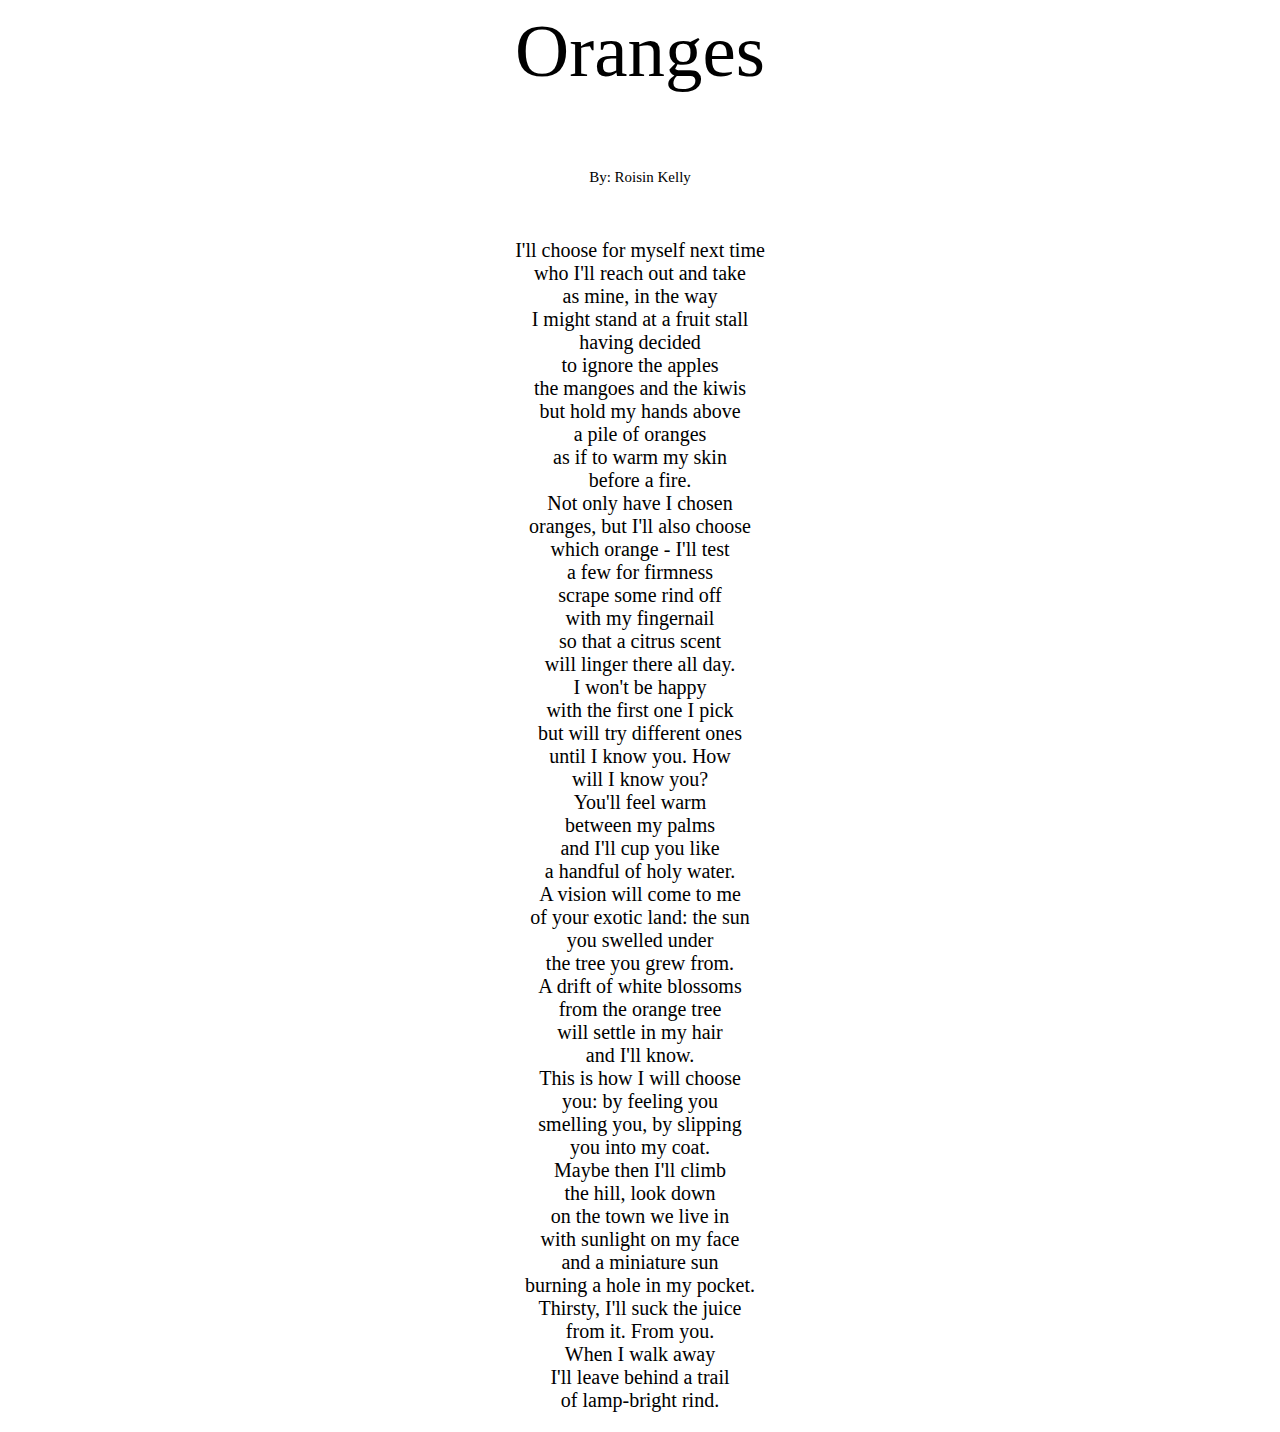
<file: oranges/index.html>
<html>
    <head>
        <title> A Big Orange </title>
        <link rel="stylesheet" href="styles.css"/>
    </head>
    <body>
        <center>
            <!--<img src="https://mdhack.tech/team/prophet.png" class="picture"/>-->
            <!--<h1 class="bigwords"> Prophet Orpheus</h1>-->
            <!--<p> Coder Dino </p>-->
            <!--<p>Will code for food </p>-->
            
            <!--<img src="https://upload.wikimedia.org/wikipedia/commons/c/c4/Orange-Fruit-Pieces.jpg" class="picture"/>-->
            <div class="words">
                <p class="poemTitle"> Oranges </p>
                <p class="author"> By: Roisin Kelly </p>
                <br>
                <p class="poem">
                    I'll choose for myself next time <br>
                    who I'll reach out and take <br>
                    as mine, in the way <br>
                    I might stand at a fruit stall <br>
                    
                    having decided <br>
                    to ignore the apples <br>
                    the mangoes and the kiwis <br>
                    but hold my hands above <br>
                    
                    a pile of oranges <br>
                    as if to warm my skin <br>
                    before a fire. <br>
                    Not only have I chosen <br>
                    
                    oranges, but I'll also choose <br>
                    which orange - I'll test <br>
                    a few for firmness <br>
                    scrape some rind off <br>
                    
                    with my fingernail <br>
                    so that a citrus scent <br>
                    will linger there all day. <br>
                    I won't be happy <br>
                    
                    with the first one I pick <br>
                    but will try different ones <br>
                    until I know you. How <br>
                    will I know you? <br>
                    
                    You'll feel warm <br>
                    between my palms <br>
                    and I'll cup you like <br>
                    a handful of holy water. <br>
                    
                    A vision will come to me <br>
                    of your exotic land: the sun <br>
                    you swelled under <br>
                    the tree you grew from. <br>
                    
                    A drift of white blossoms <br>
                    from the orange tree <br>
                    will settle in my hair <br>
                    and I'll know. <br>
                    
                    This is how I will choose <br>
                    you: by feeling you <br>
                    smelling you, by slipping <br>
                    you into my coat. <br>
                    
                    Maybe then I'll climb <br>
                    the hill, look down <br>
                    on the town we live in <br>
                    with sunlight on my face <br>
                    
                    and a miniature sun <br>
                    burning a hole in my pocket. <br>
                    Thirsty, I'll suck the juice <br>
                    from it. From you. <br>
                    
                    When I walk away <br>
                    I'll leave behind a trail <br>
                    of lamp-bright rind. <br>
                    
                </p>
            </div>
        </center>
    </body>
</html>
</file>
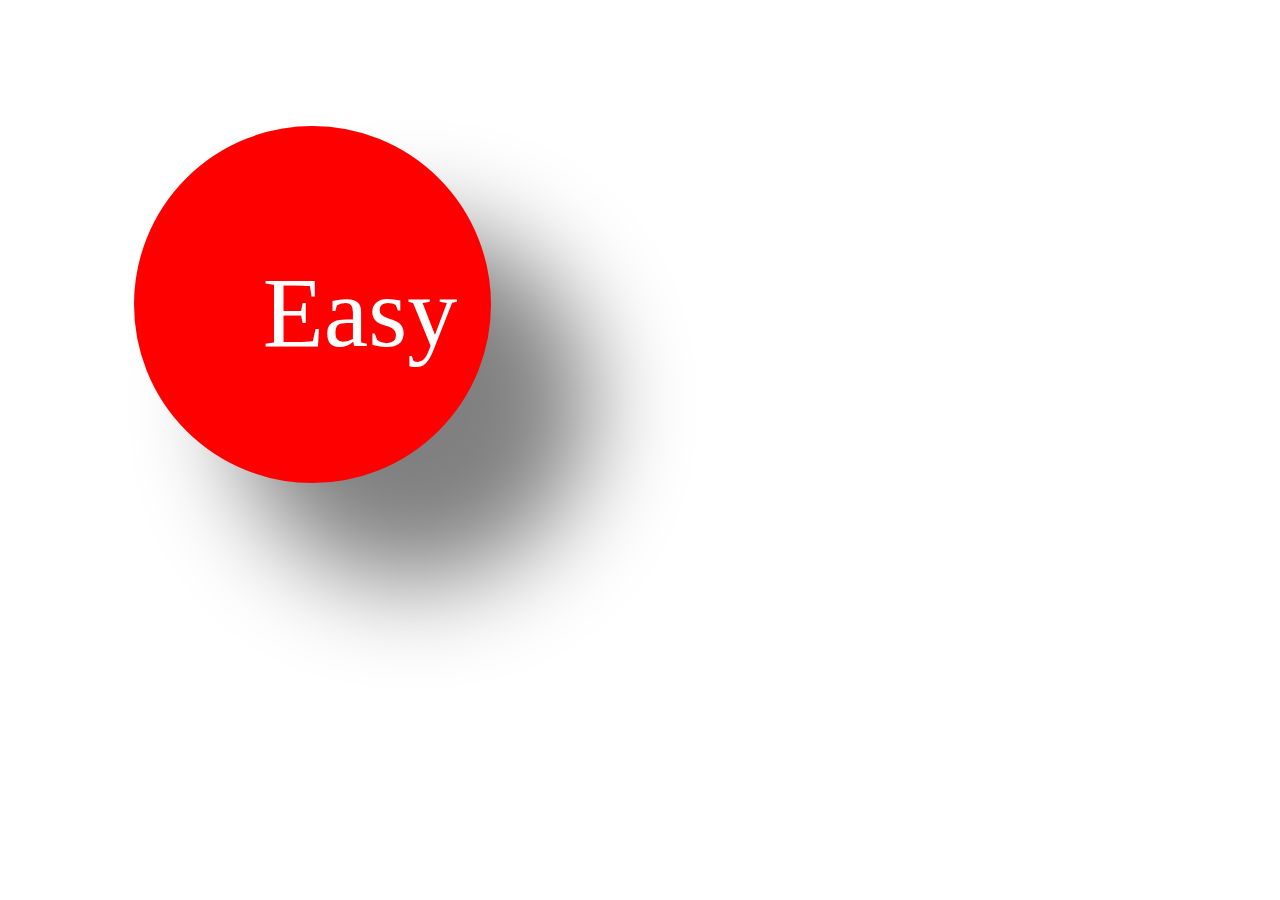
<file: that_was_easy/index.html>
<html>
  <head>
    <title>That Was Easy</title>
     <link href="styles.css" rel="stylesheet"/>
  </head>
  
  <body>
    <p onclick="sayThatWasEasy()" class="button"> Easy </p> 
    
    <script src="https://code.jquery.com/jquery-2.2.3.min.js"></script> 
    <script src="main.js"></script>
  </body>
</html>
</file>
<file: oranges/styles.css>
html {
    max-width: 100%;
    background-image: url("https://upload.wikimedia.org/wikipedia/commons/c/c4/Orange-Fruit-Pieces.jpg");
}
    
.bigwords {
    text-align-last: center;
    font-family: Ariel;
    
}

.picture {
    margin-left: -175;
    position: absolute;
    width: 100%;
    z-index: -1 !important;
}

.words {
    width: 50%;
}

.poemTitle {
    font-size: 75px;
}

.author {
    font-size: 15px;
}

.poem {
    font-size: 20px;
}
</file>
<file: that_was_easy/styles.css>
html {
}

.button {
    padding: 10%;
    color: white;
    font-size: 100px;
    margin: 10%;
    width: 100px;
    height: 100px;
    font-family: Ariel;
    border-style: solid;
    border-width: 2px;
    border-color: #ff0000;
    border-radius: 50%;
    background-color: red;
    box-shadow: 100px 100px 100px gray;
}
</file>
